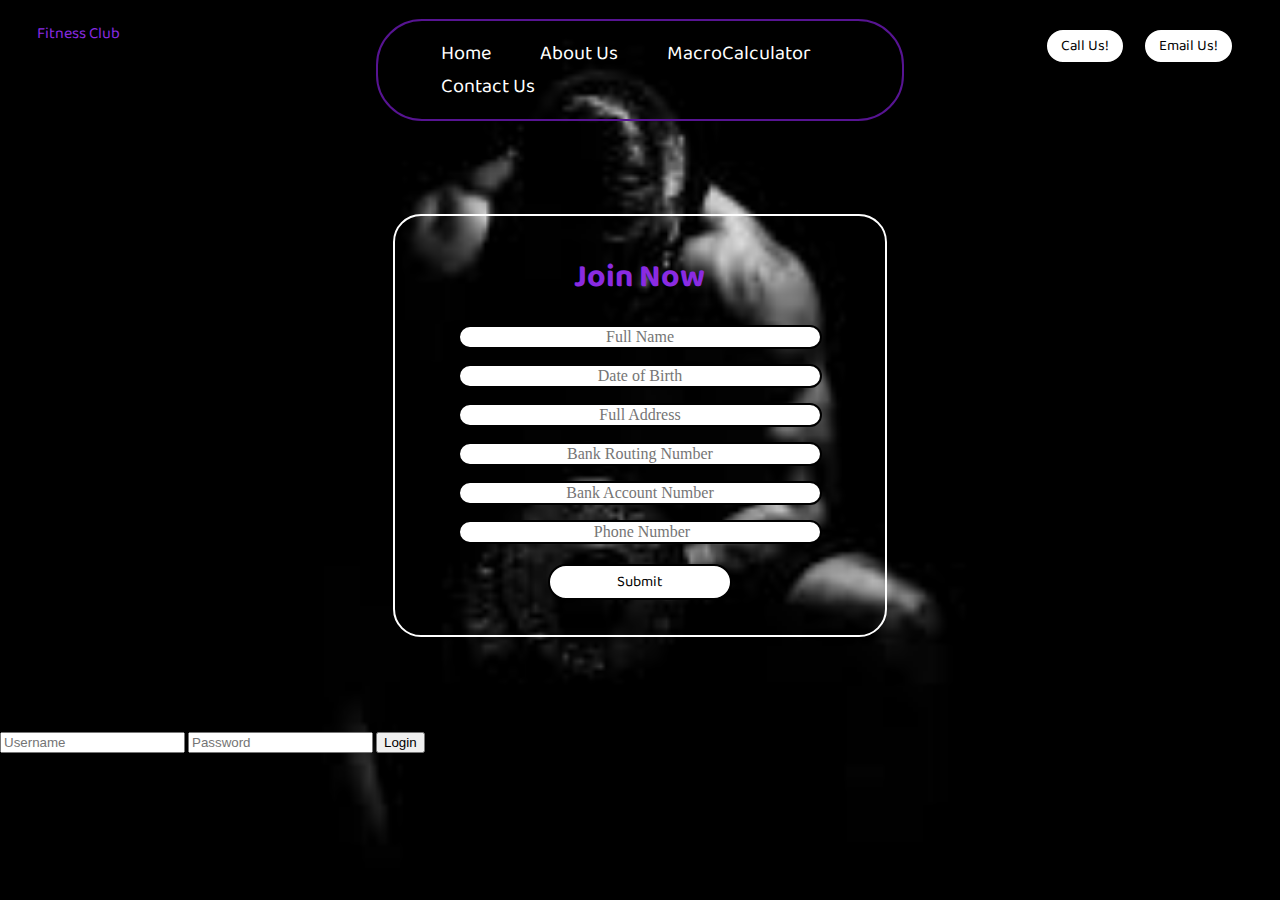
<file: index.html>
<!DOCTYPE html>
<html lang="en">
<head>
    <meta charset="UTF-8">
    <meta http-equiv="X-UA-Compatible" content="IE=edge">
    <meta name="viewport" content="width=device-width, initial-scale=1.0">
    <title>Fitness Club</title>
</head>
<link href="https://fonts.googleapis.com/css2?family=Baloo+Bhai+2&display=swap" rel="stylesheet">
<link rel="stylesheet" href="/css/styles.css">
<style>
 
  body{
    font-family: 'Baloo Bhai 2', cursive;
      color:blueviolet;
      margin: 0px;
      padding: 0px; 
     background: url('img/download.jpg');
     background-repeat: no-repeat;
     background-attachment: fixed;
     background-size: cover;
  }
</style>
<body>

  <header class="header">
     
      <div class="left">
      <div>Fitness Club</div>
      </div>
    
      <div class="mid">
        <ul class="navbar">
            <li><a href="index.html" class="active">Home</a></li>
            <li><a href="index2.html" >About Us</a></li>
            <li><a href="https://www.calculator.net/macro-calculator.html">MacroCalculator</a></li>
            <li><a href="contact.html">Contact Us</a></li>
        </ul>
      </div>
   
      
      <div class="right">
      <button class="btn">Call Us!</button><button class="btn">Email Us!</button>
      </div>
  </header>  
   
  <div class="container">
    <div class="join">
      <h1>Join Now</h1>
    </div>
    <form action="noaction.php">
        <div class="form-group">
            <input type="text" name="" placeholder="Full Name">
        </div>
        <div class="form-group">
            <input type="text" name="" placeholder="Date of Birth">
        </div>
        <div class="form-group">
            <input type="text" name="" placeholder="Full Address">
        </div>
        <div class="form-group">
            <input type="text" name="" placeholder="Bank Routing Number">
        </div>
        <div class="form-group">
            <input type="text" name="" placeholder="Bank Account Number">
        </div>
        <div class="form-group">
            <input type="text" name="" placeholder=" Phone Number">
        </div>
        <button class="btn">Submit</button>
    </form>
  </div>

</body>
<footer>
  <form action="/action_page.php">
    <input type="text" placeholder="Username" name="username">
    <input type="text" placeholder="Password" name="psw">
    <button type="submit">Login</button>
  </form>
</div>
</div>
</footer>
</html>
</file>
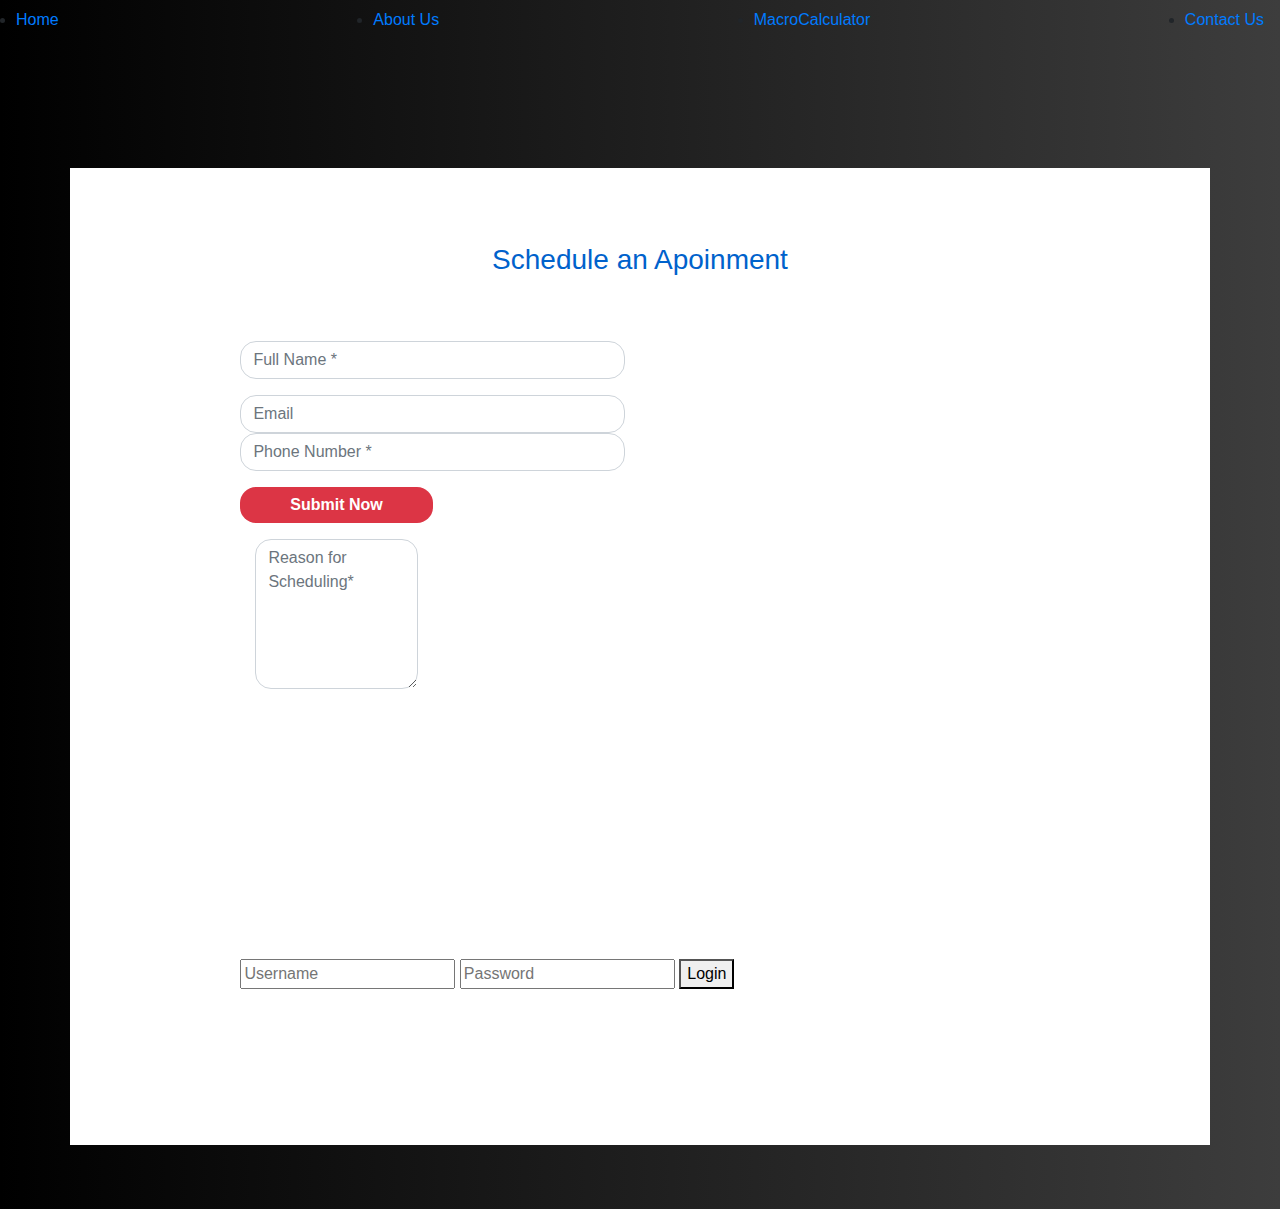
<file: contact.html>
<!DOCTYPE html>
<html lang="en">
<head>
    <meta charset="UTF-8">
    <meta http-equiv="X-UA-Compatible" content="IE=edge">
    <meta name="viewport" content="width=device-width, initial-scale=1.0">
    <title>contact</title>
    <a href="index.html"></a>
    <link rel="stylesheet" href="css/cont.css">
</head>
<body>
    <link href="//maxcdn.bootstrapcdn.com/bootstrap/4.1.1/css/bootstrap.min.css" rel="stylesheet" id="bootstrap-css">
    <script src="//maxcdn.bootstrapcdn.com/bootstrap/4.1.1/js/bootstrap.min.js"></script>
    <script src="//cdnjs.cloudflare.com/ajax/libs/jquery/3.2.1/jquery.min.js"></script>
    
    <div class="mid">
        <ul class="navbar">
            <li><a href="index.html" class="active">Home</a></li>
            <li><a href="index2.html" >About Us</a></li>
            <li><a href="https://www.calculator.net/macro-calculator.html">MacroCalculator</a></li>
            <li><a href="contact.html">Contact Us</a></li>
        </ul>
      </div>
    
    <div class="container contact-form">
                <div class="contact-image">
                </div>
                <form method="post">
                    <h3>Schedule an Apoinment</h3>
                   <div class="row">
                        <div class="col-md-6">
                            <div class="form-group">
                                <input type="text" name="txtName" class="form-control" placeholder="Full Name *" value="" />
                            </div>
                            <div class="form-group">
                                <input type="text" name="txtEmail" class="form-control" placeholder="Email">
                            <div class="form-group">
                                <input type="text" name="txtPhone" class="form-control" placeholder="Phone Number *" value="" />
                            </div>
                            <div class="form-group">
                                <input type="submit" name="btnSubmit" class="btnContact" value="Submit Now" />
                            </div>
                        </div>
                        <div class="col-md-6">
                            <div class="form-group">
                                <textarea name="txtMsg" class="form-control" placeholder="Reason for Scheduling*" style="width: 100%; height: 150px;"></textarea>
                            </div>
                        </div>
                    </div>
                </form>
    </div>
</body>
<footer>
    <form action="/action_page.php">
      <input type="text" placeholder="Username" name="username">
      <input type="text" placeholder="Password" name="psw">
      <button type="submit">Login</button>
    </form>
  </div>
</div>
</footer>
</html>
</file>
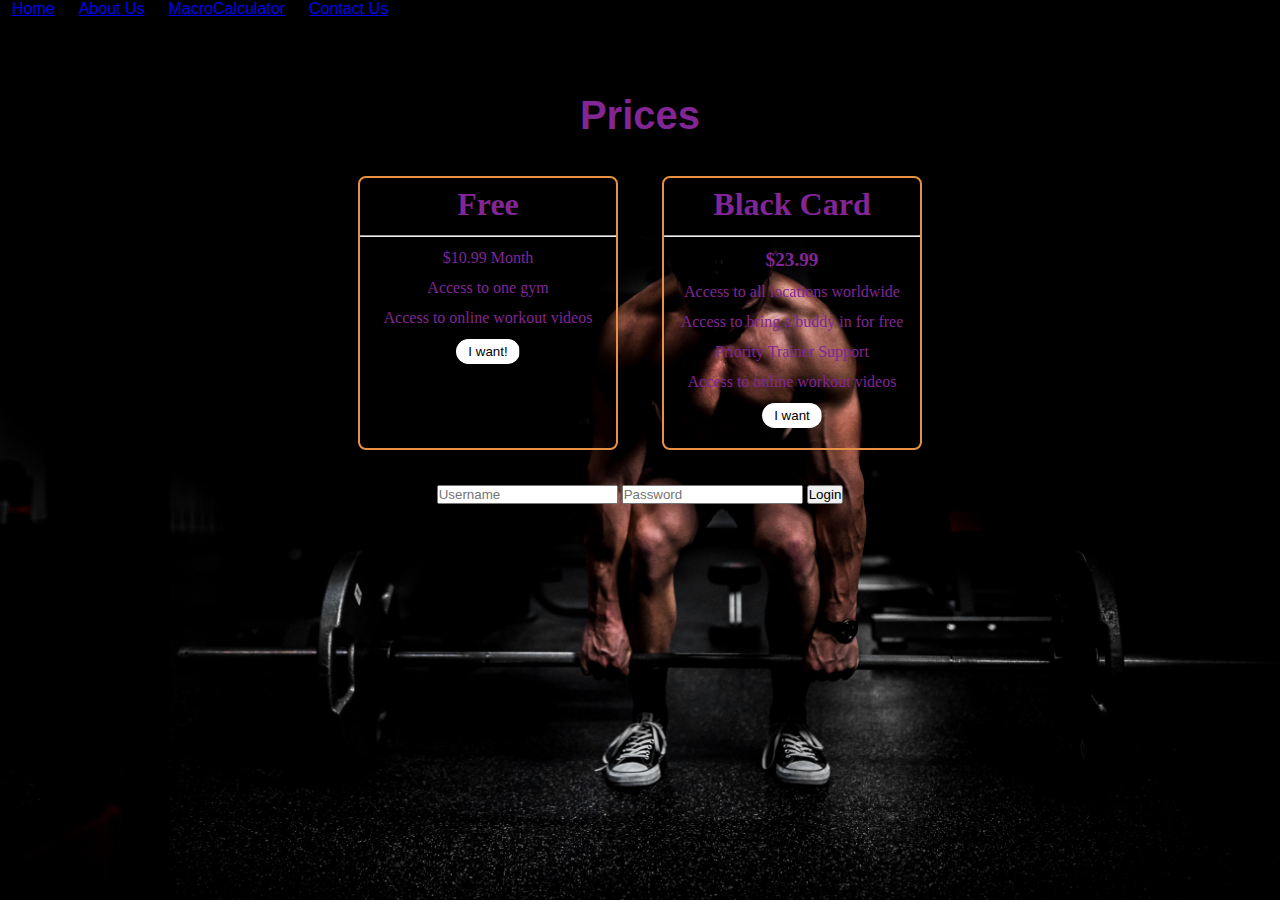
<file: index2.html>
<!DOCTYPE html>
<html lang="en">
<head>
    <meta charset="UTF-8">
    <meta http-equiv="X-UA-Compatible" content="IE=edge">
    <meta name="viewport" content="width=device-width, initial-scale=1.0">
    <title>About us</title>
    <a href="index.html"></a>
    <link rel="stylesheet" href="/css/about.css">
</head>
<style>
     body{
    font-family: 'Baloo Bhai 2', cursive;
      color: rgb(130, 37, 149);
      margin: 0px;
      padding: 0px; 
     background: url('img/byz.jpg');
     background-repeat: no-repeat;
     background-attachment: fixed;
     background-size: cover;
  }
</style>
<body>
  
  <div class="mid">
    <ul class="navbar">
        <li><a href="index.html" class="active">Home</a></li>
        <li><a href="index2.html" >About Us</a></li>
        <li><a href="https://www.calculator.net/macro-calculator.html">MacroCalculator</a></li>
        <li><a href="contact.html">Contact Us</a></li>
    </ul>
  </div>
 
 <section class="section2">
    <h1 class="text-centre my-2">Prices</h1>
    <p class="my-2"> </p>

    <div class="boxes flex justify-centre">
        <div class="box">
            <h2>Free</h2>
            <hr>
            <ul>
                <li class="high"></li>
                <li>$10.99 Month</li>
                <li> Access to one gym </li>
                <li> Access to online workout videos </li>
               <li><button class="btn">I want!</button></li>
            </ul>
        </div>
        <div class="box ">
            <h2>Black Card</h2>
            <hr>
            <ul>
                <li class="high">$23.99</li>
                <li>Access to all locations worldwide</li>
               <li> Access to bring a buddy in for free</li>
               <li> Priority Trainer Support </li>
               <li> Access to online workout videos</li>
               <li><button class="btn">I want</button></li>
            </ul>

        </div>
    </div>

</section>

</body>
<footer>
  <form action="/action_page.php">
    <input type="text" placeholder="Username" name="username">
    <input type="text" placeholder="Password" name="psw">
    <button type="submit">Login</button>
  </form>
</div>
</div>
</footer>

</html>
</file>
<file: css/styles.css>
.left{
    position:absolute;
      top: 28px;
      left:37px;
      display: inline-block;
  }
  
  .left img{
    display: block;
    margin-left: auto;
    margin-right: auto;
    width: 34px;
    filter: invert(100%);
  }

  .left div{
    font-size: 16px;
    text-align: center;
    line-height: 12px;
  }

  .mid{
      display: block;
      width: 41%;
      margin: 19px auto;
   border: 2px solid rgb(87, 20, 146);
   border-radius: 46px;
  }

  .right{
      position:absolute;
      top: 28px;
      right:37px;
    display: inline-block;
    
  }
  
  .navbar{
      display: inline-block;
  }

  .navbar li{
      display: inline-block;
      font-size: 20px;    
  }

  .navbar li a{
      color: white;
      text-decoration: none;
      padding: 34px 23px;
  }

  .navbar li a:hover{
      text-decoration: underline;
      color: gray;
  }

  .btn{
    font-family: 'Baloo Bhai 2', cursive;
      margin: 0px 9px;
      background-color: #35272400;
      color: rgb(0, 0, 0);
      padding: 4px 14px;
      border: 2px solid rgb(0, 0, 0);
      border-radius: 29px;
      font-size: 15px;
      cursor: pointer;
      background: linear-gradient(to right, #f1f1f1 0%, #f8b3b5 50%, #ffffff 50%, #ffffff 100%);
      background-size: 200% 100%;
      background-position: 100% 0;
      transition: background-position 0.3s;
  }
  .btn:hover{
      text-decoration: underline;
      color: gray; 
      background-position:0 0; 
  }

  .container {
    border: 2px solid white;
    margin: 93px auto;
    padding: 15px;
    width: 36%;
    border-radius: 28px;
  }

    .form-group input {
    font-family: 'Baloo Bhai', cursive;
    text-align: center;
    display: block;
    width: 358px;
    padding: 1px;
    border: 2px solid black;
    margin: 15px auto;
    font-size: 16px;
    border-radius: 29px;
    }

    .container h1 {
        text-align: center;
    }

    .container button {
        display: block;
        width: 40%;
        margin: 20px auto;
    }
</file>
<file: css/cont.css>
.header{
    text-align: center;
    text-decoration-line: underline;
}

body{
    background: -webkit-linear-gradient(left, #000000, #3d3d3d);
}
.contact-form{
    background: #fff;
    margin-top: 10%;
    margin-bottom: 5%;
    width: 70%;
}
.contact-form .form-control{
    border-radius:1rem;
}
.contact-image{
    text-align: center;
}
.contact-image img{
    border-radius: 6rem;
    width: 11%;
    margin-top: -3%;
    transform: rotate(29deg);
}
.contact-form form{
    padding: 14%;
}
.contact-form form .row{
    margin-bottom: -7%;
}
.contact-form h3{
    margin-bottom: 8%;
    margin-top: -10%;
    text-align: center;
    color: #0062cc;
}
.contact-form .btnContact {
    width: 50%;
    border: none;
    border-radius: 1rem;
    padding: 1.5%;
    background: #dc3545;
    font-weight: 600;
    color: #fff;
    cursor: pointer;
}
.btnContactSubmit
{
    width: 50%;
    border-radius: 1rem;
    padding: 1.5%;
    color: #fff;
    background-color: #0062cc;
    border: none;
    cursor: pointer;
}
</file>
<file: css/about.css>
.min-h-screen{
    min-height: 100vh;
}

.bg-red{
    background-color: red;
}

.mx-auto{
    margin-left: auto;
    margin-right: auto;
}

.flex{
    display: flex;
}

.item-centre{
    align-items: center;
}

.justify-centre{
     justify-content: center;
}

.justify-between{
    justify-content: space-between;
}

.flex-col{
    flex-direction: column;
}

.font-bold{
    font-weight: bolder;
}

.my-1{
   margin-top: 13px;
   margin-bottom:13px;
}

.my-2{
    margin-top: 26px;
    margin-bottom:26px;
 }

.px-2{
    padding-left: 13px;
    padding-right: 13px ;
}

.text-blue{
    color: rgb(244 167 99);
}

.btn{
    padding: 5px 12px;
    border: 0px solid rgb(0, 0, 0);
    border-radius: 29px;
    cursor: pointer;
    color: rgb(0, 0, 0);
    background-color: rgb(244 167 99);
    background: linear-gradient(to right, #f1f1f1 0%, hsl(29, 97%, 63%) 50%, #ffffff 50%, #ffffff 100%);
      background-size: 200% 100%;
      background-position: 100% 0;
      transition: background-position 0.3s;
}

.btn:hover{
    text-decoration: underline;
    color: gray; 
    background-position:0 0;
}

.overflow-x-hidden{
    overflow-x: hidden;
}

.text-centre{
    text-align: center;
}
@import url('https://fonts.googleapis.com/css2?family=Baloo+Bhai+2&family=Ubuntu:wght@300&display=swap');

*{
    margin: 0;
    padding: 0;
}

.container{
    max-width: 80vw;
}

.navbar{
    display: flex;
    height: 67px;
    font-family: 'Ubuntu', sans-serif;
}

.navbar li{
    list-style: none;
    margin: 0 12px;
    cursor: pointer;
}


.topleft{
    width: 50%;
}

.topright{
    width: 50%;
    
}

.section1{
   max-height: 100vh;
}

.section1 h1{
    font-size: 2rem;
}

.logo{
    font-size: 1.3rem;
}

.dumbellimg{
    width: 289px;
}

.topright .img-size{
    width: 455px;
} 

section2{
    padding-left: 63px;
    padding-left: 63px;
}

.section2 h1{
    font-size: 2.5rem;
}

.section2 .my-2{
    padding: 0 8vw;
    text-align: center;
    font-weight: bold;
    font-family: 'Ubuntu', sans-serif ;
}

.box{
    padding: 8px 0;;
    margin: 12px 22px;
    min-width: 20vw;
    border: 2px solid rgb(231, 145, 70);
    text-align: center;
    border-radius: 8px;
}

.box h2{
   font-size: 2rem; 
}

.high{
    font-size: 1.2rem;
    font-weight: bold;
}

.box ul{
    list-style: none;
}

.box ul li{
    margin: 12px 2px;
}

.box hr{
    margin-top: 12px;
}

.plantable{
    display: flex;
    justify-content: center;
    align-items: center;
}

.section3 table{
    width: 100%;
    margin-bottom: 140px;
    margin-top: 5px;
    border-collapse: collapse;
    text-align: center;
}

.section3 table th{ 
    width: 23vw; 
    border-bottom: 2px solid black;
    padding: 15px 0;
} 

.section3 table td{   
    border-bottom: 2px solid black; 
} 
 

.section3 h1{
    font-size: 2.1rem;
    text-align: center;
}

.section3{
    padding: 73px;
}

footer{
    padding: 23px;
    text-align: center;
}
.buttons{
    display: flex;
    justify-content: center;
    align-items: center;
    margin: 12px;
}

.deal{
    font-size: 1.2rem;
    font-weight: bolder;
    margin: 12px 0;
}
</file>
